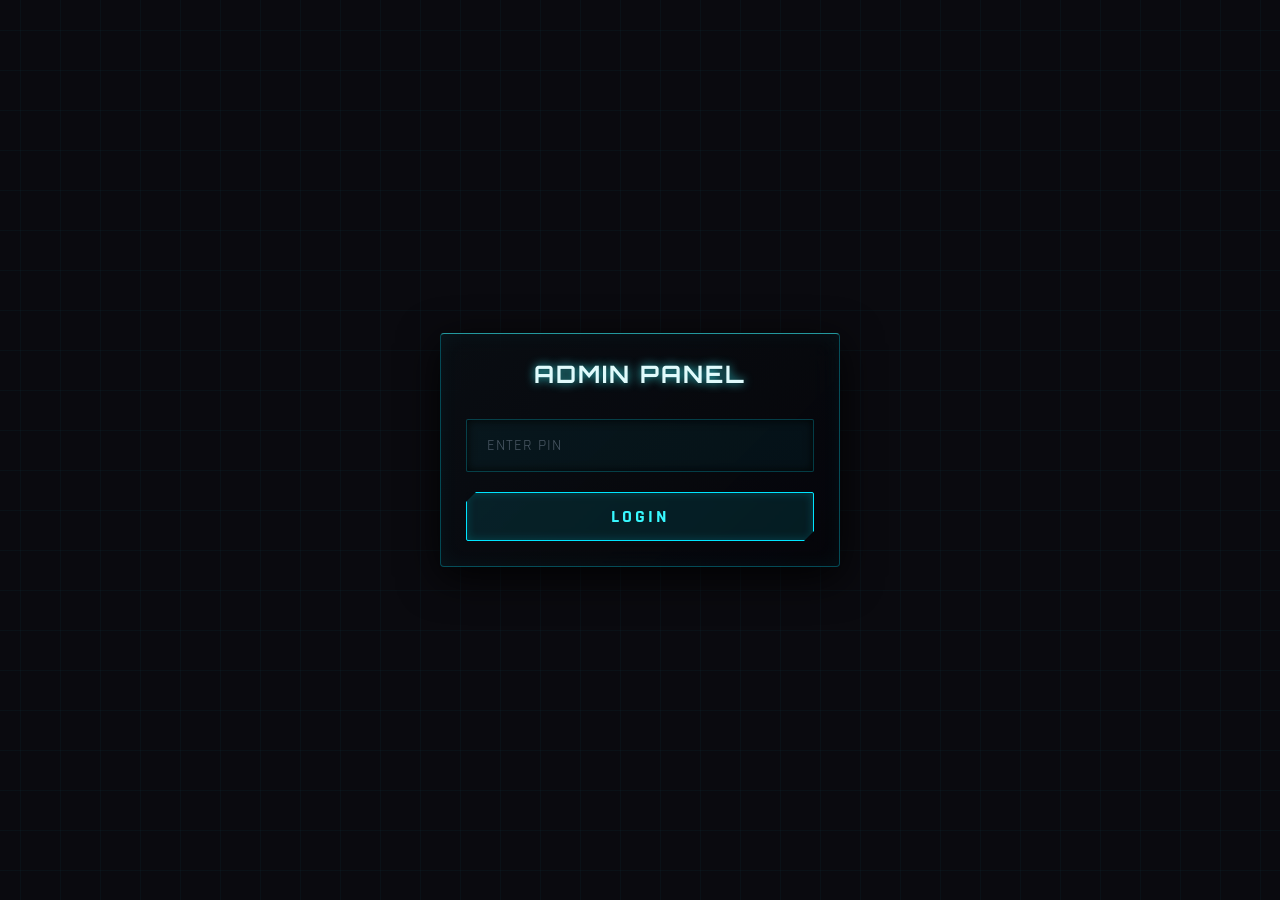
<file: frontend/efx-hidden-control-panel.html>
<!DOCTYPE html>
<html lang="en">
<head>
    <meta charset="UTF-8">
    <meta name="viewport" content="width=device-width, initial-scale=1.0">
    <title>Admin Login | ElectroFix</title>
    <link rel="stylesheet" href="css/style.css">
    <style>
        .login-container {
            min-height: 100vh;
            display: flex;
            justify-content: center;
            align-items: center;
        }
        .login-card {
            width: 100%;
            max-width: 400px;
            text-align: center;
            animation: glow 2s infinite alternate;
        }
        @keyframes glow {
            from { box-shadow: 0 0 10px var(--accent); }
            to { box-shadow: 0 0 20px var(--accent), 0 0 30px var(--accent); }
        }
    </style>
<link rel="manifest" href="manifest.json">
</head>
<body>
    <div class="login-container">
        <div class="glass-card login-card">
            <h2 style="margin-bottom: 30px; color: var(--accent);">Admin Panel</h2>
            <input type="password" id="pin-input" class="form-control" placeholder="Enter PIN">
            <button id="login-btn" class="btn" style="width: 100%;">Login</button>
            <p id="error-msg" style="color: #ff4d4d; margin-top: 15px; display: none;"></p>
        </div>
    </div>

    <script>
        document.getElementById('login-btn').addEventListener('click', () => {
            const pin = document.getElementById('pin-input').value;
            if (pin === 'EFX2026') {
                sessionStorage.setItem('admin_auth', 'true');
                window.location.href = 'admindashboard.html';
            } else {
                const errorMsg = document.getElementById('error-msg');
                errorMsg.textContent = 'Invalid PIN. Access Denied.';
                errorMsg.style.display = 'block';
                // Shake animation
                const card = document.querySelector('.login-card');
                card.style.transform = 'translateX(-10px)';
                setTimeout(() => card.style.transform = 'translateX(10px)', 100);
                setTimeout(() => card.style.transform = 'translateX(-10px)', 200);
                setTimeout(() => card.style.transform = 'translateX(0)', 300);
            }
        });
    </script>
</body>
</html>
</file>
<file: frontend/css/style.css>
@import url('https://fonts.googleapis.com/css2?family=Audiowide&family=Orbitron:wght@400;500;700;900&family=Rajdhani:wght@400;500;600;700&family=Poppins:wght@300;400;500&display=swap');

:root {
    --bg-color: #0a0a0f;           /* Metallic Black */
    --card-bg: rgba(10, 10, 15, 0.7);
    --text-main: #e0fbfc;
    --text-muted: #8d99ae;
    
    --arc-blue: #00e5ff;           /* Arc Reactor Blue */
    --neon-cyan: #38f9ff;          /* Neon Cyan Glow */
    --iron-gold: #ffb400;          /* Iron Gold */
    --stark-red: #ff3b3b;          /* Danger Red */
    --dark-red: #3b0d0d;
    
    --arc-glow: rgba(0, 229, 255, 0.6);
    --cyan-glow: rgba(56, 249, 255, 0.8);
    --gold-glow: rgba(255, 180, 0, 0.6);
    --red-glow: rgba(255, 59, 59, 0.6);
    
    --hud-border: 1px solid var(--arc-blue);
    --font-heading: 'Orbitron', sans-serif;
    --font-display: 'Audiowide', cursive;
    --font-ui: 'Rajdhani', sans-serif;
    --font-body: 'Poppins', sans-serif;
}

* {
    margin: 0; padding: 0; box-sizing: border-box;
}

body {
    background-color: var(--bg-color);
    color: var(--text-main);
    font-family: var(--font-body);
    overflow-x: hidden;
    scroll-behavior: smooth;
    position: relative;
    /* Holographic Tech Grid Overlay */
    background-image: 
        linear-gradient(rgba(0, 229, 255, 0.03) 1px, transparent 1px),
        linear-gradient(90deg, rgba(0, 229, 255, 0.03) 1px, transparent 1px);
    background-size: 40px 40px;
    background-position: center center;
}

/* Custom Scrollbar */
::-webkit-scrollbar { width: 6px; height: 6px; }
::-webkit-scrollbar-track { background: var(--bg-color); border-left: 1px solid rgba(0, 229, 255, 0.2); }
::-webkit-scrollbar-thumb { background: var(--arc-blue); border-radius: 3px; box-shadow: 0 0 10px var(--cyan-glow); }
::-webkit-scrollbar-thumb:hover { background: var(--neon-cyan); box-shadow: 0 0 15px var(--cyan-glow); }

a { text-decoration: none; color: inherit; }
ul { list-style: none; }

/* Particles Background */
#particles-js {
    position: fixed; width: 100%; height: 100%; top: 0; left: 0; z-index: -1; pointer-events: none;
    background: radial-gradient(circle at center, #0a1118 0%, var(--bg-color) 100%);
}

/* Typography */
h1, h2, h3, h4, h5, h6 {
    font-family: var(--font-heading);
    text-transform: uppercase;
    letter-spacing: 2px;
    color: #fff;
    text-shadow: 0 0 10px var(--cyan-glow);
}

.section-title {
    text-align: center;
    font-size: 38px;
    margin-bottom: 50px;
    font-family: var(--font-display);
    letter-spacing: 4px;
    text-shadow: 0 0 20px var(--cyan-glow);
}
.section-title span {
    color: var(--arc-blue);
    text-shadow: 0 0 25px var(--cyan-glow);
}

/* Buttons */
.btn {
    display: inline-block;
    padding: 12px 30px;
    background: rgba(0, 229, 255, 0.1);
    color: var(--neon-cyan);
    font-family: var(--font-ui);
    font-weight: 700;
    font-size: 18px;
    letter-spacing: 3px;
    text-transform: uppercase;
    border: 1px solid var(--arc-blue);
    border-radius: 2px; /* Sharp UI */
    cursor: pointer;
    transition: all 0.3s ease;
    text-align: center;
    position: relative;
    overflow: hidden;
    box-shadow: inset 0 0 10px rgba(0, 229, 255, 0.2), 0 0 10px rgba(0, 229, 255, 0.2);
    backdrop-filter: blur(5px);
    clip-path: polygon(10px 0, 100% 0, 100% calc(100% - 10px), calc(100% - 10px) 100%, 0 100%, 0 10px);
}

.btn::before {
    content: '';
    position: absolute;
    top: 0; left: -100%;
    width: 50%; height: 100%;
    background: linear-gradient(90deg, transparent, rgba(56, 249, 255, 0.5), transparent);
    transform: skewX(-25deg);
    transition: 0.5s;
}
.btn:hover::before { left: 150%; }

.btn:hover {
    background: var(--arc-blue);
    color: #000;
    box-shadow: 0 0 30px var(--cyan-glow), inset 0 0 15px rgba(255,255,255,0.6);
    border-color: #fff;
    text-shadow: 0 0 5px rgba(0,0,0,0.5);
    transform: translateY(-2px);
}

.btn-outline {
    color: var(--iron-gold);
    border-color: var(--iron-gold);
    box-shadow: inset 0 0 10px rgba(255, 180, 0, 0.2), 0 0 10px rgba(255, 180, 0, 0.2);
}
.btn-outline:hover {
    background: var(--iron-gold);
    color: #000;
    box-shadow: 0 0 25px var(--gold-glow);
}

/* Glassmorphism Holographic Cards */
.glass-card {
    background: linear-gradient(135deg, rgba(10, 15, 20, 0.8), rgba(5, 5, 10, 0.95));
    backdrop-filter: blur(16px);
    -webkit-backdrop-filter: blur(16px);
    border-radius: 4px;
    border: 1px solid rgba(0, 229, 255, 0.3);
    border-top: 1px solid rgba(56, 249, 255, 0.6);
    box-shadow: 0 10px 40px rgba(0, 0, 0, 0.9), inset 0 0 20px rgba(0, 229, 255, 0.05);
    padding: 25px;
    transition: all 0.4s cubic-bezier(0.175, 0.885, 0.32, 1.275);
    position: relative;
    overflow: hidden;
}

.glass-card::before {
    content: ''; position: absolute;
    top: 0; left: 0; width: 100%; height: 2px;
    background: linear-gradient(90deg, transparent, var(--neon-cyan), transparent);
    opacity: 0; transition: 0.4s;
}

.glass-card:hover::before { opacity: 1; }

.glass-card:hover {
    transform: translateY(-10px) scale(1.02);
    box-shadow: 0 20px 50px rgba(0, 0, 0, 1), inset 0 0 30px rgba(0, 229, 255, 0.15), 0 0 20px rgba(0, 229, 255, 0.5);
    border-color: var(--neon-cyan);
}

/* Hologram Flicker */
.flicker { animation: hologramFlicker 4s infinite alternate; }
@keyframes hologramFlicker {
    0%, 100% { opacity: 1; }
    33% { opacity: 0.9; }
    34% { opacity: 0.4; }
    35% { opacity: 1; }
    66% { opacity: 1; }
    67% { opacity: 0.6; }
    68% { opacity: 1; }
}

/* Navbar JARVIS Style */
nav {
    display: flex; justify-content: space-between; align-items: center;
    padding: 15px 5%;
    background: rgba(10, 10, 15, 0.85);
    backdrop-filter: blur(20px);
    position: fixed; width: 100%; top: 0; z-index: 1000;
    border-bottom: 2px solid var(--arc-blue);
    box-shadow: 0 2px 25px rgba(0, 229, 255, 0.3);
}

.logo {
    font-size: 26px; font-weight: 900; color: #fff;
    font-family: var(--font-display); letter-spacing: 2px;
    text-shadow: 0 0 15px var(--cyan-glow);
    display: flex; align-items: center; gap: 12px;
}

.logo::before {
    content: ''; display: inline-block; width: 22px; height: 22px;
    border-radius: 50%;
    background: radial-gradient(circle, #fff 10%, var(--arc-blue) 40%, transparent 70%);
    box-shadow: 0 0 15px var(--arc-blue), inset 0 0 10px #fff;
    animation: arcReactorPulse 2s infinite alternate;
}

@keyframes arcReactorPulse {
    0% { box-shadow: 0 0 10px var(--arc-blue), inset 0 0 5px #fff; transform: scale(0.95); }
    100% { box-shadow: 0 0 25px var(--neon-cyan), 0 0 40px var(--arc-blue), inset 0 0 15px #fff; transform: scale(1.1); }
}

.logo span { color: var(--arc-blue); }

.nav-links { display: flex; gap: 35px; }
.nav-links li a {
    font-family: var(--font-ui); font-weight: 600; font-size: 16px;
    letter-spacing: 2px; text-transform: uppercase;
    transition: color 0.3s, text-shadow 0.3s;
    position: relative; padding: 5px 0; color: var(--text-muted);
}

.nav-links li a:hover, .nav-links li a.active {
    color: var(--neon-cyan);
    text-shadow: 0 0 15px var(--cyan-glow);
}

.nav-links li a::after {
    content: ''; position: absolute; width: 0; height: 2px;
    bottom: -2px; left: 50%;
    background: var(--neon-cyan);
    transition: all 0.3s ease;
    box-shadow: 0 0 10px var(--neon-cyan);
    transform: translateX(-50%);
}
.nav-links li a:hover::after, .nav-links li a.active::after { width: 100%; }

.hamburger { display: none; cursor: pointer; font-size: 26px; color: var(--arc-blue); text-shadow: 0 0 10px var(--cyan-glow); }

/* Layout Spacers */
.header-spacer { height: 90px; }
section { padding: 80px 5%; position: relative; z-index: 1; }

/* Forms */
.form-control {
    width: 100%; padding: 15px 20px; margin-bottom: 20px;
    background: rgba(0, 229, 255, 0.05);
    border: 1px solid rgba(0, 229, 255, 0.2);
    border-radius: 2px; color: var(--neon-cyan);
    font-family: var(--font-ui); font-size: 16px; letter-spacing: 1px;
    transition: all 0.3s; box-shadow: inset 0 0 10px rgba(0,0,0,0.8);
}
.form-control::placeholder { color: rgba(141, 153, 174, 0.5); text-transform: uppercase; }
.form-control:focus {
    outline: none; border-color: var(--neon-cyan);
    box-shadow: 0 0 15px var(--cyan-glow), inset 0 0 10px rgba(0, 229, 255, 0.2);
    background: rgba(0, 229, 255, 0.1); color: #fff;
}

/* Floating Buttons */
.floating-btns { position: fixed; bottom: 30px; right: 30px; display: flex; flex-direction: column; gap: 15px; z-index: 1000; }
.float-btn {
    width: 60px; height: 60px; border-radius: 50%; display: flex; justify-content: center; align-items: center;
    font-size: 28px; color: #fff; box-shadow: 0 0 20px rgba(0,0,0,0.8);
    transition: all 0.3s; border: 2px solid transparent;
}
.whatsapp-btn { background-color: rgba(37, 211, 102, 0.2); color: #25D366; border-color: #25D366; backdrop-filter: blur(5px); }
.whatsapp-btn:hover { box-shadow: 0 0 25px #25D366; background: #25D366; color: #fff; transform: scale(1.1); }
.call-btn { background-color: rgba(0, 229, 255, 0.2); color: var(--arc-blue); border-color: var(--arc-blue); backdrop-filter: blur(5px); }
.call-btn:hover { box-shadow: 0 0 25px var(--arc-blue); background: var(--arc-blue); color: #000; transform: scale(1.1); }

/* Scroll Reveal */
.reveal { opacity: 0; transform: translateY(40px) scale(0.95); transition: all 0.8s cubic-bezier(0.175, 0.885, 0.32, 1.275); }
.reveal.active { opacity: 1; transform: translateY(0) scale(1); }

/* Hover Glow & Floating */
.hover-glow { transition: all 0.4s ease; }
.hover-glow:hover { box-shadow: 0 0 35px var(--cyan-glow); transform: translateY(-5px); border-color: var(--neon-cyan); }
.floating { animation: floating 4s ease-in-out infinite; }
@keyframes floating { 0% { transform: translateY(0px); } 50% { transform: translateY(-12px); } 100% { transform: translateY(0px); } }

/* Ripple Effect */
.ripple-btn { position: relative; overflow: hidden; }
.ripple-element {
    position: absolute; border-radius: 50%; transform: scale(0);
    animation: ripple-animation 0.6s linear;
    background-color: rgba(255, 255, 255, 0.4);
}
@keyframes ripple-animation { to { transform: scale(4); opacity: 0; } }

/* Media Modal JARVIS Style */
.media-modal {
    display: none; position: fixed; z-index: 2000; padding-top: 60px; left: 0; top: 0; width: 100%; height: 100%;
    background-color: rgba(10,10,15,0.95); backdrop-filter: blur(20px);
}
.media-modal-content {
    margin: auto; display: block; max-width: 90%; max-height: 80vh;
    animation: zoomIn 0.4s cubic-bezier(0.175, 0.885, 0.32, 1.275) forwards;
    border-radius: 2px; border: 2px solid var(--arc-blue);
    box-shadow: 0 0 40px var(--cyan-glow);
}
.media-modal-close {
    position: absolute; top: 20px; right: 35px; color: var(--arc-blue); font-size: 50px; font-weight: bold;
    transition: 0.3s; cursor: pointer; text-shadow: 0 0 15px var(--cyan-glow);
}
.media-modal-close:hover { color: var(--stark-red); text-shadow: 0 0 20px var(--red-glow); transform: scale(1.1); }
@keyframes zoomIn { from {transform:scale(0.8); opacity:0; filter: contrast(2) brightness(1.5);} to {transform:scale(1); opacity:1; filter: contrast(1) brightness(1);} }

/* Portfolio Gallery Slider */
.portfolio-slider { display: flex; overflow-x: auto; gap: 15px; padding: 15px 0; scroll-behavior: smooth; scrollbar-width: none; }
.portfolio-slider::-webkit-scrollbar { display: none; }
.portfolio-slider img {
    cursor: pointer; transition: all 0.3s; border-radius: 2px;
    border: 1px solid rgba(0, 229, 255, 0.3); opacity: 0.8;
}
.portfolio-slider img:hover { transform: scale(1.05); border-color: var(--neon-cyan); box-shadow: 0 0 20px var(--cyan-glow); opacity: 1; }

/* --- ADMIN DASHBOARD JARVIS HUD --- */
.admin-layout { display: flex; min-height: 100vh; background: transparent; position: relative; z-index: 1; }
.sidebar {
    width: 280px; background: rgba(5,5,10,0.95); padding: 30px 20px;
    border-right: 2px solid var(--arc-blue); box-shadow: 5px 0 30px rgba(0, 229, 255, 0.15);
    position: relative; overflow: hidden;
}
.sidebar::before {
    content: ''; position: absolute; right: -2px; top: 10%; height: 80%; width: 2px;
    background: #fff; box-shadow: 0 0 15px #fff, 0 0 30px var(--arc-blue);
    animation: hologramFlicker 3s infinite alternate;
}
.sidebar-menu li { margin-bottom: 15px; }
.sidebar-menu li a {
    display: block; padding: 14px 18px; border-radius: 2px;
    transition: 0.3s; font-family: var(--font-ui); font-size: 16px; font-weight: 600;
    text-transform: uppercase; letter-spacing: 2px; color: var(--text-muted);
    border-left: 4px solid transparent; background: rgba(255,255,255,0.02);
}
.sidebar-menu li a:hover, .sidebar-menu li a.active {
    background: rgba(0, 229, 255, 0.1); color: var(--neon-cyan);
    border-left: 4px solid var(--neon-cyan); box-shadow: inset 15px 0 20px -20px var(--neon-cyan);
    text-shadow: 0 0 10px var(--cyan-glow);
}

.main-content { flex: 1; padding: 40px; position: relative; }

/* Holographic Tables */
table {
    width: 100%; border-collapse: separate; border-spacing: 0; margin-top: 25px; border-radius: 4px; overflow: hidden;
    border: 1px solid var(--arc-blue); box-shadow: 0 0 25px rgba(0, 229, 255, 0.15);
    background: rgba(5, 10, 15, 0.8); backdrop-filter: blur(10px);
}
th, td {
    padding: 18px; text-align: left; border-bottom: 1px solid rgba(0, 229, 255, 0.2);
    font-size: 15px; font-family: var(--font-ui); letter-spacing: 1px; color: var(--text-main);
}
th {
    background: rgba(0, 229, 255, 0.15); color: var(--neon-cyan); font-family: var(--font-heading);
    text-transform: uppercase; letter-spacing: 2px; text-shadow: 0 0 10px var(--cyan-glow);
}
tr:hover td { background: rgba(0, 229, 255, 0.05); color: #fff; }

/* HUD Modals */
.modal {
    display: none; position: fixed; top: 0; left: 0; width: 100%; height: 100%;
    background: rgba(0,0,0,0.9); backdrop-filter: blur(12px);
    justify-content: center; align-items: center; z-index: 2000;
}
.modal-content {
    background: linear-gradient(135deg, rgba(10,15,20,0.95), rgba(5,5,10,0.98));
    padding: 40px; border-radius: 4px; width: 100%; max-width: 600px;
    border: 2px solid var(--arc-blue);
    box-shadow: 0 0 50px var(--cyan-glow), inset 0 0 20px rgba(0, 229, 255, 0.2);
    position: relative; overflow: hidden;
}
.modal-content::before {
    content:''; position:absolute; top:0; left:-100%; width:50%; height:2px;
    background:linear-gradient(90deg,transparent,var(--neon-cyan),transparent);
    animation: scanline 2.5s infinite linear;
}
@keyframes scanline { 0% {left:-50%;} 100% {left:150%;} }

/* Mobile */
@media (max-width: 768px) {
    .nav-links {
        display: none; flex-direction: column; position: absolute;
        top: 100%; left: 0; width: 100%; background: rgba(10, 10, 15, 0.98);
        padding: 20px; text-align: center; border-bottom: 2px solid var(--arc-blue);
    }
    .nav-links.active { display: flex; }
    .hamburger { display: block; }
    .admin-layout { flex-direction: column; }
    .sidebar { width: 100%; border-right: none; border-bottom: 2px solid var(--arc-blue); }
    .sidebar::before { display: none; }
    table { display: block; overflow-x: auto; white-space: nowrap; }
}
/* JARVIS Assistant Widget */
#jarvis-widget {
    position: fixed; bottom: 30px; left: 30px; z-index: 2000;
    display: flex; flex-direction: column; align-items: flex-start;
}

.jarvis-icon {
    width: 60px; height: 60px; border-radius: 50%;
    background: radial-gradient(circle, #fff 10%, var(--arc-blue) 40%, transparent 70%);
    box-shadow: 0 0 15px var(--arc-blue), inset 0 0 10px #fff;
    cursor: pointer; display: flex; justify-content: center; align-items: center;
    font-size: 24px; color: #fff; text-shadow: 0 0 10px var(--cyan-glow);
    animation: arcReactorPulse 2s infinite alternate; transition: all 0.3s;
}
.jarvis-icon:hover { transform: scale(1.1); box-shadow: 0 0 30px var(--neon-cyan), 0 0 40px var(--arc-blue), inset 0 0 15px #fff; }

.jarvis-panel {
    display: none; width: 300px; max-height: 400px; background: rgba(5,5,10,0.95);
    border: 1px solid var(--arc-blue); border-radius: 4px; padding: 15px;
    margin-bottom: 15px; box-shadow: 0 0 30px rgba(0, 229, 255, 0.2);
    backdrop-filter: blur(10px); flex-direction: column;
}

.jarvis-header {
    border-bottom: 1px solid rgba(0, 229, 255, 0.3); padding-bottom: 10px; margin-bottom: 10px;
    display: flex; justify-content: space-between; align-items: center;
}
.jarvis-header h4 { color: var(--neon-cyan); margin: 0; font-family: var(--font-heading); font-size: 16px; }
.jarvis-close { color: var(--stark-red); cursor: pointer; font-weight: bold; }

.jarvis-chat {
    flex: 1; overflow-y: auto; padding-right: 5px; font-size: 14px; color: var(--text-main);
}
.jarvis-chat::-webkit-scrollbar { width: 4px; }
.jarvis-msg { margin-bottom: 10px; padding: 8px; border-radius: 4px; background: rgba(0, 229, 255, 0.1); border-left: 2px solid var(--arc-blue); }

.jarvis-options {
    display: flex; flex-wrap: wrap; gap: 5px; margin-top: 10px;
}
.jarvis-btn {
    background: transparent; border: 1px solid var(--arc-blue); color: var(--neon-cyan);
    padding: 5px 10px; font-size: 12px; cursor: pointer; border-radius: 2px;
    transition: 0.3s; font-family: var(--font-ui); text-transform: uppercase;
}
.jarvis-btn:hover { background: var(--arc-blue); color: #000; box-shadow: 0 0 10px var(--cyan-glow); }/* Booking Tracking Timeline */
.timeline-container {
    position: relative; margin-top: 40px; padding: 20px;
}
.timeline-step {
    display: flex; align-items: flex-start; margin-bottom: 30px; position: relative;
    opacity: 0.5; transition: all 0.5s; filter: grayscale(100%);
}
.timeline-step.completed, .timeline-step.active {
    opacity: 1; filter: grayscale(0%);
}
.timeline-icon {
    width: 50px; height: 50px; border-radius: 50%; background: var(--bg-color);
    border: 2px solid var(--text-muted); color: var(--text-muted);
    display: flex; justify-content: center; align-items: center; font-size: 20px;
    z-index: 2; position: relative; box-shadow: inset 0 0 10px rgba(0,0,0,0.8);
    transition: all 0.5s;
}
.timeline-step.completed .timeline-icon {
    border-color: var(--arc-blue); color: var(--arc-blue); box-shadow: 0 0 15px var(--arc-blue), inset 0 0 10px rgba(0,229,255,0.2);
}
.timeline-step.active .timeline-icon {
    border-color: var(--neon-cyan); color: #fff; background: var(--arc-blue);
    box-shadow: 0 0 20px var(--neon-cyan); animation: arcReactorPulse 1.5s infinite alternate;
}
.timeline-line {
    position: absolute; left: 44px; width: 2px; height: 100%; background: #333; z-index: 1; top: 0;
}
.timeline-step + .timeline-line { margin-top: -30px; height: calc(100% + 30px); }
.timeline-content {
    margin-left: 30px; padding-top: 10px;
}
.timeline-content h4 { color: #ccc; margin-bottom: 5px; }
.timeline-step.completed .timeline-content h4 { color: var(--arc-blue); }
.timeline-step.active .timeline-content h4 { color: var(--neon-cyan); text-shadow: 0 0 5px var(--cyan-glow); }
.timeline-content p { color: var(--text-muted); font-size: 0.9em; }


/* Page Transitions & Loader */
#global-loader {
    position: fixed; top: 0; left: 0; width: 100%; height: 100%;
    background: var(--bg-color); z-index: 9999;
    display: flex; justify-content: center; align-items: center;
    transition: opacity 0.5s ease-out;
}
.loader-core {
    width: 60px; height: 60px; border-radius: 50%;
    border: 4px solid transparent; border-top-color: var(--arc-blue);
    border-bottom-color: var(--neon-cyan);
    animation: spin 1s linear infinite, arcReactorPulse 2s infinite alternate;
}
@keyframes spin { 0% { transform: rotate(0deg); } 100% { transform: rotate(360deg); } }
body.loaded #global-loader { opacity: 0; pointer-events: none; }
body { transition: opacity 0.5s ease; }
body.page-exit { opacity: 0; }
</file>
